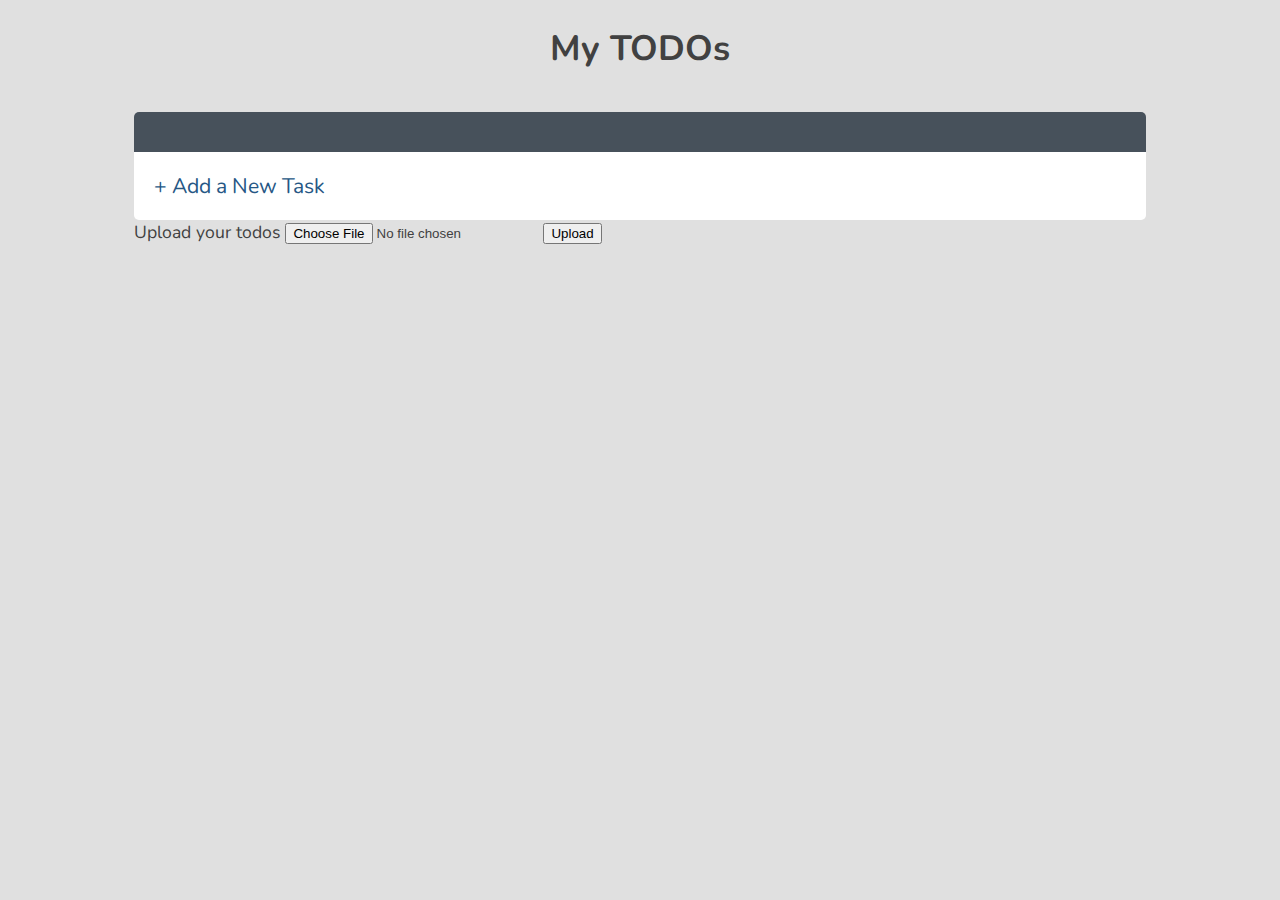
<file: index.html>
<!DOCTYPE html>
<html lang="en">
<head>
  <meta charset="UTF-8">
  <title>Todo List App</title>
  <link href='https://fonts.googleapis.com/css?family=Nunito' rel='stylesheet' type='text/css'>
  <link rel="stylesheet" href="css/style.css" type="text/css">
</head>
<body ng-app="todoListApp">
  <div class="container">
    <h1>My TODOs</h1>
    <div class="bar"></div>
    <todos></todos>
    <form>
      <label for="csv-input">Upload your todos</label>
      <!-- <input type="file" id="csv-input" file-model="myFile"></input>
      <input type="submit" value="Upload" ng-click="uploadFile()"> -->
      <input type="file" id="csv-input" ngf-select ng-model="csvFile" name="file"></input>
      <!-- <input type="submit" value="Upload" ng-click="uploadFile()"> -->
      <button ng-click="uploadCSV(csvFile)">Upload</button>
    </form>
  </div>
  <script src="vendor/angular.min.js" type="text/javascript"></script>
  <script src="vendor/ng-file-upload-shim.min.js"></script>
  <script src="vendor/ng-file-upload.min.js"></script>
  <script src="js/app.js" type="text/javascript"></script>
  <script src="js/controllers/main.js" type="text/javascript"></script>
  <script src="js/services/data.js" type="text/javascript"></script>
  <script src="js/directives/todos.js" type="text/javascript"></script>
</body>
</html>
</file>
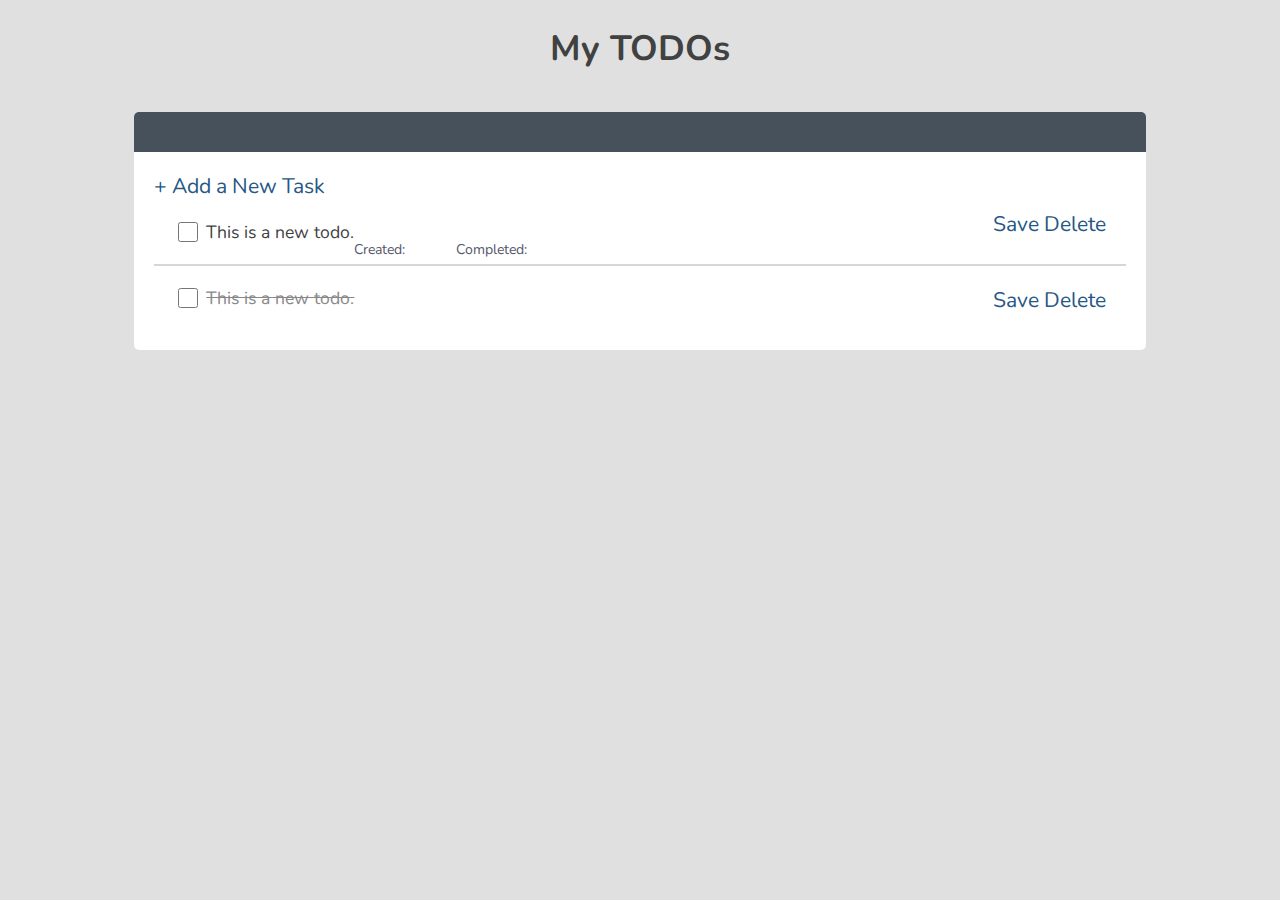
<file: template.html>
<!DOCTYPE html>
<html lang="en">
<head>
  <meta charset="UTF-8">
  <title>Todo List App</title>
  <link href='https://fonts.googleapis.com/css?family=Nunito' rel='stylesheet' type='text/css'>
  <link rel="stylesheet" href="css/style.css" type="text/css">
</head>
<body ng-app="todoListApp">
  <div class="container">
    <h1>My TODOs</h1>
    <div class="bar"></div>
    <div class="todo-list">
      <div class="add-todo">
        <a href="">+ Add a New Task</a>
      </div>
      <div class="todo">
        <input type="checkbox">
        <label class="todo-name">
          This is a new todo.
          <span class="created-at">Created: </span>
          <span class="completed-at">Completed: </span>
        </label>
        <!-- <input type="text" value="this is some text"> -->
        <div class="actions">
          <a href="" class="action-btn">Save</a>
          <a href="" class="action-btn">Delete</a>
        </div>
      </div>
      <div class="todo completed editing">
        <input type="checkbox">
        <span class="todo-name">This is a new todo.</span>
        <div class="actions">
          <a href="" class="action-btn">Save</a>
          <a href="" class="action-btn">Delete</a>
        </div>
      </div>
    </div>
  </div>
  <script src="vendor/angular.min.js" type="text/javascript"></script>
  <script src="js/app.js" type="text/javascript"></script>
</body>
</html>
</file>
<file: css/style.css>
.clear:before,
.clear:after {
    content: " ";
    display: table;
}

.clear:after {
    clear: both;
}



body {
  color: #414141;
  font-family: 'Nunito', sans-serif;
  background-color: #e0e0e0;
  font-size: 1.1em;
}

a {
  color: #265785;
  font-size: 1.2em;
  text-decoration: none;
}

a:hover {
  color: #4c8dc9;
}

input[type="checkbox"] {
  height: 1.5em;
  width: 1.5em;
  vertical-align: middle;
  position: relative;
  bottom: 1px;
}

input[type="text"] {
  height: 2.0em;
  border-radius: 5px;
  color: #414141;
  padding: 0 0 0 20px;
  width: 60%;
  border: 2px solid #b1b1b1;
  font-size: 1.1em;
  line-height: 0;
}

.container {
  width: 80%;
  margin: 0 auto;
}


h1 {
  font-size: 2em;
  margin-bottom: 40px;
  text-align: center;
}

.bar {
  height: 40px;
  width: 100%;
  background-color: #47515b;
  border-top-right-radius: 5px;
  border-top-left-radius: 5px;
}

.todo-list {
  padding: 20px;
  background-color: #fff;
  border-bottom-right-radius: 5px;
  border-bottom-left-radius: 5px;
}

.todo {
  padding: 10px 20px;
  border-bottom: 2px solid #d6d6d6;
}

.todo .todo-name {
  display: inline-block;
  padding-top: 10px;
  padding-bottom: 10px;
  padding-right: 60%;
  position: relative;
}

.todo .created-at, .todo .completed-at {
  font-size: 0.8em;
  color: #56586c;
  position: absolute;
}

.todo .created-at {
  top: 30px;
}

.todo .completed-at {
  top: 30px;
  left: 250px;
}


.todo:last-child {
  border-bottom: none;
}

.actions {
  float: right;
}

.todo.completed .todo-name {
  text-decoration: line-through;
  color: #888888;
}

.todo.edited .todo-name:after {
  content: 'edited';
  text-transform: uppercase;
  padding-left: 5px;
  color: #c86c6c;
}

.todo.editing .actions {
  margin-top: 10px;
}

@media screen and (max-width: 550px) {

  .container {
    width: 100%;
    margin: 0;
  }

  .actions {
    display: block;
    float: none;
    text-align: center
  }

  .todo-list .todo {
    padding: 10px;
  }

  .todo-list .todo-name {
    display: inline;
    padding-right: 0;
  }
}

@media screen and (max-width: 1050px) {

  .todo-list .todo-name {
    padding-right: 30%;
  }

}
</file>
